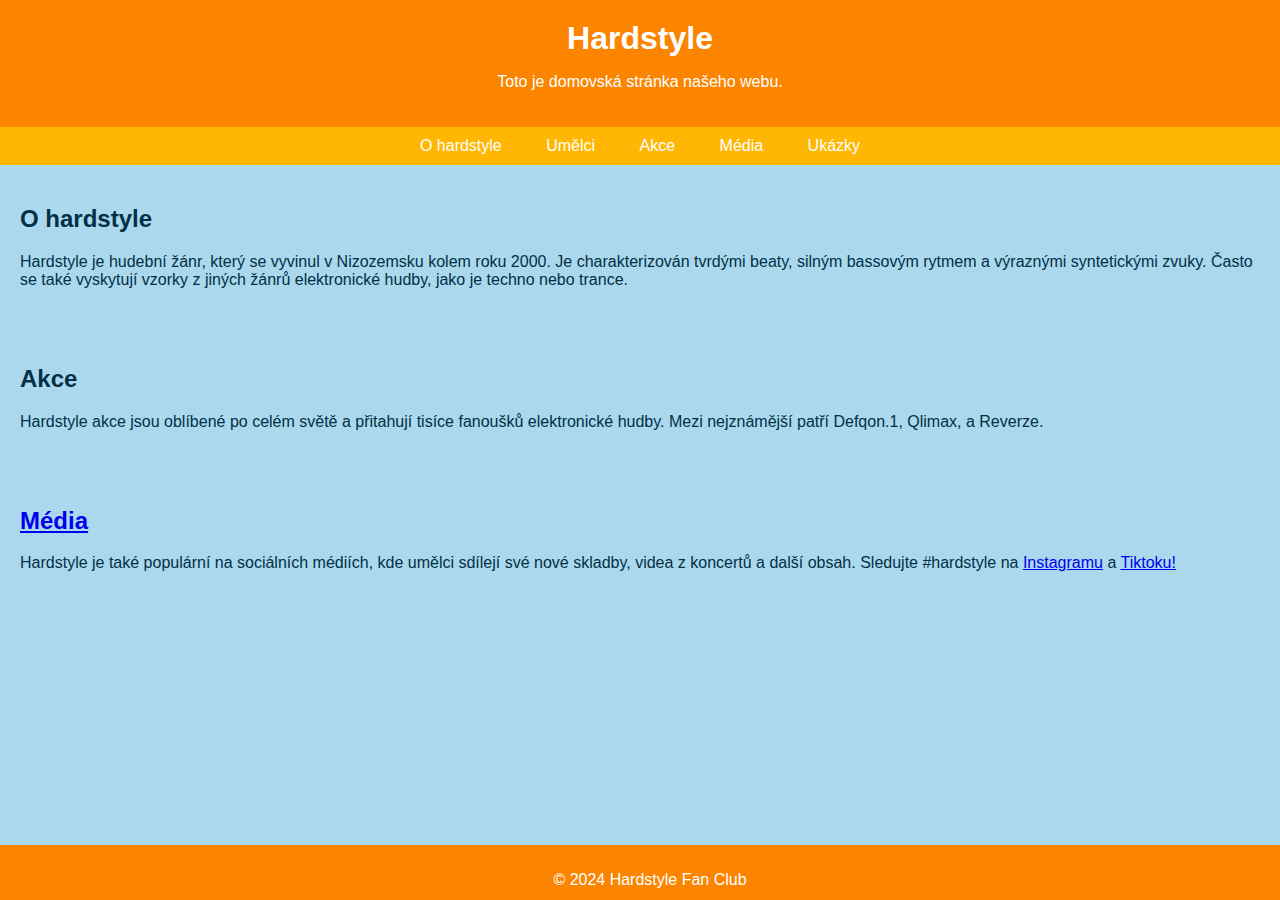
<file: index.html>
<!DOCTYPE html>
<html lang="cs">
	<head>
		<link rel="stylesheet" type="text/css" href="Style1.css">
		<meta charset="UTF-8">
		<meta name="viewport" content="width=device-width, initial-scale=1.0">
		<title>Hardstyle</title>
	</head>

<body>
	<header>
		<h1>Hardstyle</h1>
		<p>Toto je domovská stránka našeho webu.</p>
	</header>

	<div id="body">
		<nav>
			<a href="Hardstyle.html">O hardstyle</a>
			<a href="ArtistsHard.html">Umělci</a>
			<a href="AkceHard.html">Akce</a>
			<a href="#media">Média</a>
			<a href="SoundsHard.html">Ukázky</a>
		</nav>
		
		<section id="about">
			<h2>O hardstyle</h2>
			<p>Hardstyle je hudební žánr, který se vyvinul v Nizozemsku kolem roku 2000. Je charakterizován tvrdými beaty, silným bassovým rytmem a výraznými syntetickými zvuky. Často se také vyskytují vzorky z jiných žánrů elektronické hudby, jako je techno nebo trance.</p>
		</section>
		
		<section id="events">
			<h2>Akce</h2>
			<p>Hardstyle akce jsou oblíbené po celém světě a přitahují tisíce fanoušků elektronické hudby. Mezi nejznámější patří Defqon.1, Qlimax, a Reverze.</p>
		</section>
		
		<section id="media">
			<h2><a href="AkceHard.html">Média</a></h2>
			<p>Hardstyle je také populární na sociálních médiích, kde umělci sdílejí své nové skladby, videa z koncertů a další obsah. Sledujte #hardstyle na 
			<a href="https://www.instagram.com/explore/tags/hardstyle/">Instagramu</a> a <a href="https://www.tiktok.com/tag/hardstyle"> Tiktoku!</a></p>
		</section>
		</div>
		
		<div id="footer">
			<footer>
				<p>&copy; 2024 Hardstyle Fan Club</p>
			</footer>
		</div>
	</body>
</html>
</file>
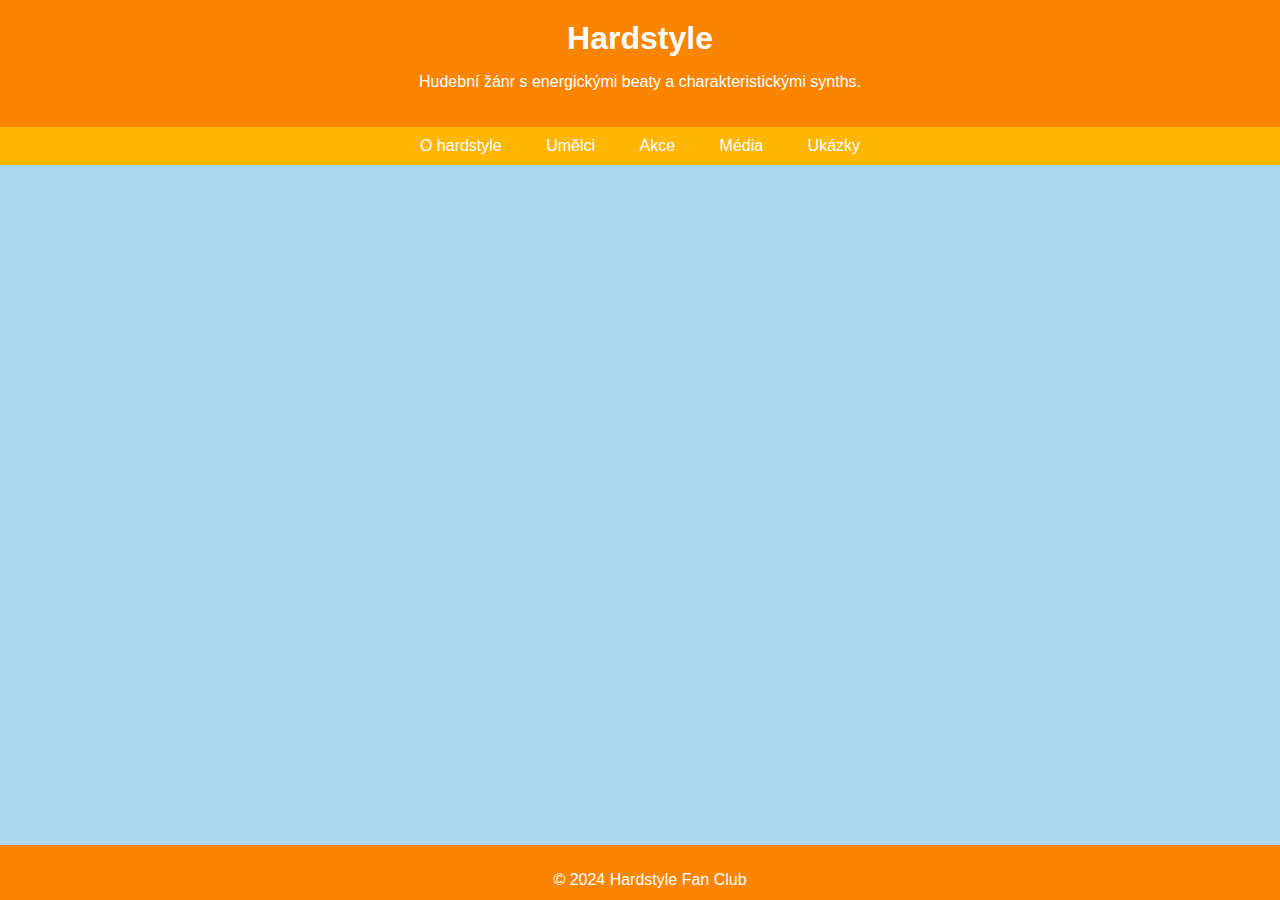
<file: AkceHard.html>
<!DOCTYPE html>
<html lang="cs">
	<head>
		<meta charset="UTF-8">
		<meta name="viewport" content="width=device-width, initial-scale=1.0">
		<title>Hardstyle</title>
		<style>
		body {
            font-family: Arial, sans-serif;
            margin: 0;
            padding: 0;
            background-color: #ABD8ED;
			color: #023047;
        }
        header {
            background-color: #fb8500;
            color: #fff;
            padding: 20px;
            text-align: center;
        }
        h1 {
            margin: 0;
        }
        nav {
            background-color: #ffb703;
            padding: 10px;
            text-align: center;
        }
        nav a {
            color: #fff;
            text-decoration: none;
            padding: 10px 20px;
        }
        nav a:hover {
            background-color: #ff8800;
        }
		#body{
			margin-bottom:35px;
		}
        section {
            padding: 20px;
        }
        footer {
            background-color: #fb8500;
            color: #fff;
            text-align: center;
            padding: 10px;
            position: fixed;
            bottom: 0;
            width: 100%;
			height: 35px;
        }
		</style>
</head>

<body>
	<header>
		<h1>Hardstyle</h1>
		<p>Hudební žánr s energickými beaty a charakteristickými synths.</p>
	</header>

	<div id="body">
		<nav>
			<a href="Index.html">O hardstyle</a>
			<a href="ArtistsHard.html">Umělci</a>
			<a href="AkceHard.html">Akce</a>
			<a href="#media">Média</a>
			<a href="SoundsHard.html">Ukázky</a>
		</nav>
	</div>
		<div id="footer">
			<footer>
				<p>&copy; 2024 Hardstyle Fan Club</p>
			</footer>
		</div>
	</body>
</html>
</file>
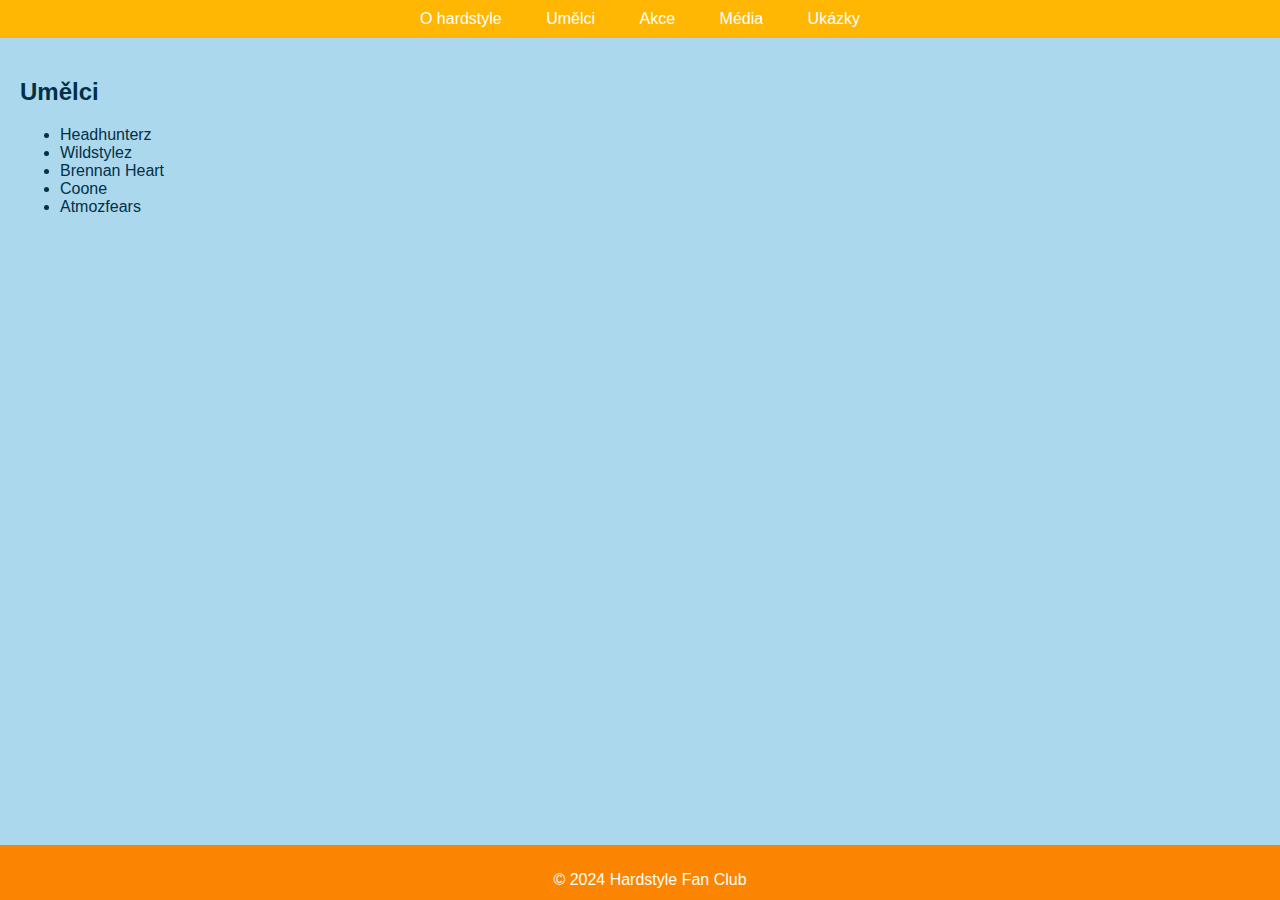
<file: ArtistsHard.html>
<!DOCTYPE html>
<html>
<head>
		<meta charset="UTF-8">
		<meta name="viewport" content="width=device-width, initial-scale=1.0">
		<title>Hardstyle</title>
  <style>
  		body {
            font-family: Arial, sans-serif;
            margin: 0;
            padding: 0;
            background-color: #ABD8ED;
			color: #023047;
        }
        header {
            background-color: #fb8500;
            color: #fff;
            padding: 20px;
            text-align: center;
        }
        h1 {
            margin: 0;
        }
        nav {
            background-color: #ffb703;
            padding: 10px;
            text-align: center;
        }
        nav a {
            color: #fff;
            text-decoration: none;
            padding: 10px 20px;
        }
        nav a:hover {
            background-color: #ff8800;
        }
		#body{
			margin-bottom:35px;
		}
        section {
            padding: 20px;
        }
        footer {
            background-color: #fb8500;
            color: #fff;
            text-align: center;
            padding: 10px;
            position: fixed;
            bottom: 0;
            width: 100%;
			height: 35px;
        }
  </style>
</head>
<body>
<div id="body">
		<nav>
			<a href="Index.html">O hardstyle</a>
			<a href="ArtistsHard.html">Umělci</a>
			<a href="#events">Akce</a>
			<a href="#media">Média</a>
			<a href="SoundsHard.html">Ukázky</a>
		</nav>
<section id="artists">
			<h2>Umělci</h2>
			<ul>
				<li>Headhunterz</li>
				<li>Wildstylez</li>
				<li>Brennan Heart</li>
				<li>Coone</li>
				<li>Atmozfears</li>
			</ul>
		</section>
		
	<div id="footer">
		<footer>
			<p>&copy; 2024 Hardstyle Fan Club</p>
		</footer>
	</div>
</body>
</html>
</file>
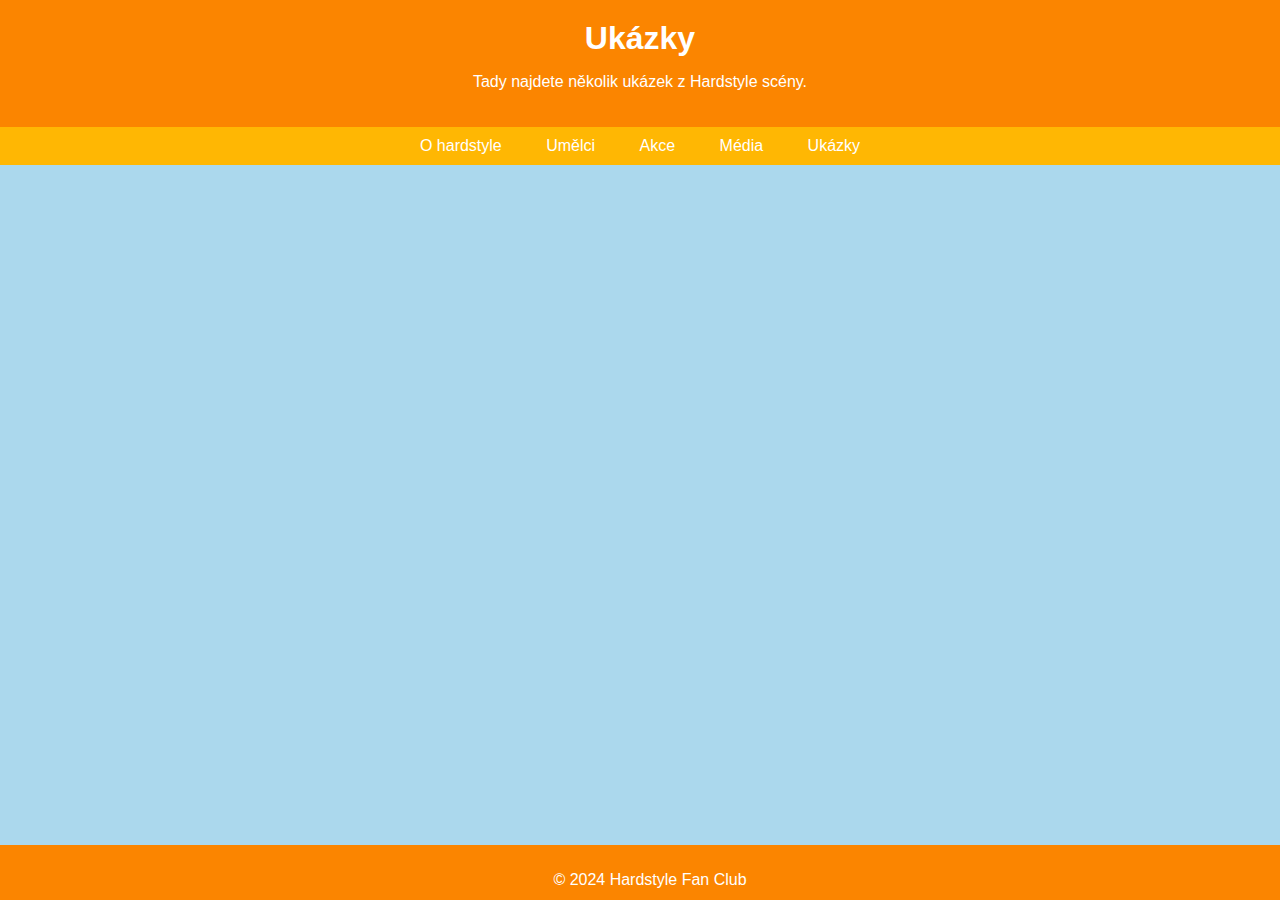
<file: SoundsHard.html>
<!DOCTYPE html>
<html lang="cs">
	<head>
		<meta charset="UTF-8">
		<meta name="viewport" content="width=device-width, initial-scale=1.0">
		<title>Hardstyle</title>
		<style>
  		body {
            font-family: Arial, sans-serif;
            margin: 0;
            padding: 0;
            background-color: #ABD8ED;
			color: #023047;
        }
        header {
            background-color: #fb8500;
            color: #fff;
            padding: 20px;
            text-align: center;
        }
        h1 {
            margin: 0;
        }
        nav {
            background-color: #ffb703;
            padding: 10px;
            text-align: center;
        }
        nav a {
            color: #fff;
            text-decoration: none;
            padding: 10px 20px;
        }
        nav a:hover {
            background-color: #ff8800;
        }
		#body{
			margin-bottom:35px;
		}
        section {
            padding: 20px;
        }
        footer {
            background-color: #fb8500;
            color: #fff;
            text-align: center;
            padding: 10px;
            position: fixed;
            bottom: 0;
            width: 100%;
			height: 35px;
        }
  </style>
</head>

<body>
	<header>
		<h1>Ukázky</h1>
		<p>Tady najdete několik ukázek z Hardstyle scény.</p>
	</header>

	<div id="body">
		<nav>
			<a href="Index.html">O hardstyle</a>
			<a href="ArtistsHard.html">Umělci</a>
			<a href="AkceHard.html">Akce</a>
			<a href="#media">Média</a>
			<a href="SoundsHard.html">Ukázky</a>
		</nav>
	</div>
		<div id="footer">
			<footer>
				<p>&copy; 2024 Hardstyle Fan Club</p>
			</footer>
		</div>
	</body>
</html>
</file>
<file: Style1.css>
body {
            font-family: Arial, sans-serif;
            margin: 0;
            padding: 0;
            background-color: #ABD8ED;
			color: #023047;
        }
        header {
            background-color: #fb8500;
            color: #fff;
            padding: 20px;
            text-align: center;
        }
        h1 {
            margin: 0;
        }
        nav {
            background-color: #ffb703;
            padding: 10px;
            text-align: center;
        }
        nav a {
            color: #fff;
            text-decoration: none;
            padding: 10px 20px;
        }
        nav a:hover {
            background-color: #ff8800;
        }
		#body{
			margin-bottom:35px;
		}
        section {
            padding: 20px;
        }
        footer {
            background-color: #fb8500;
            color: #fff;
            text-align: center;
            padding: 10px;
            position: fixed;
            bottom: 0;
            width: 100%;
			height: 35px;
        }
</file>
